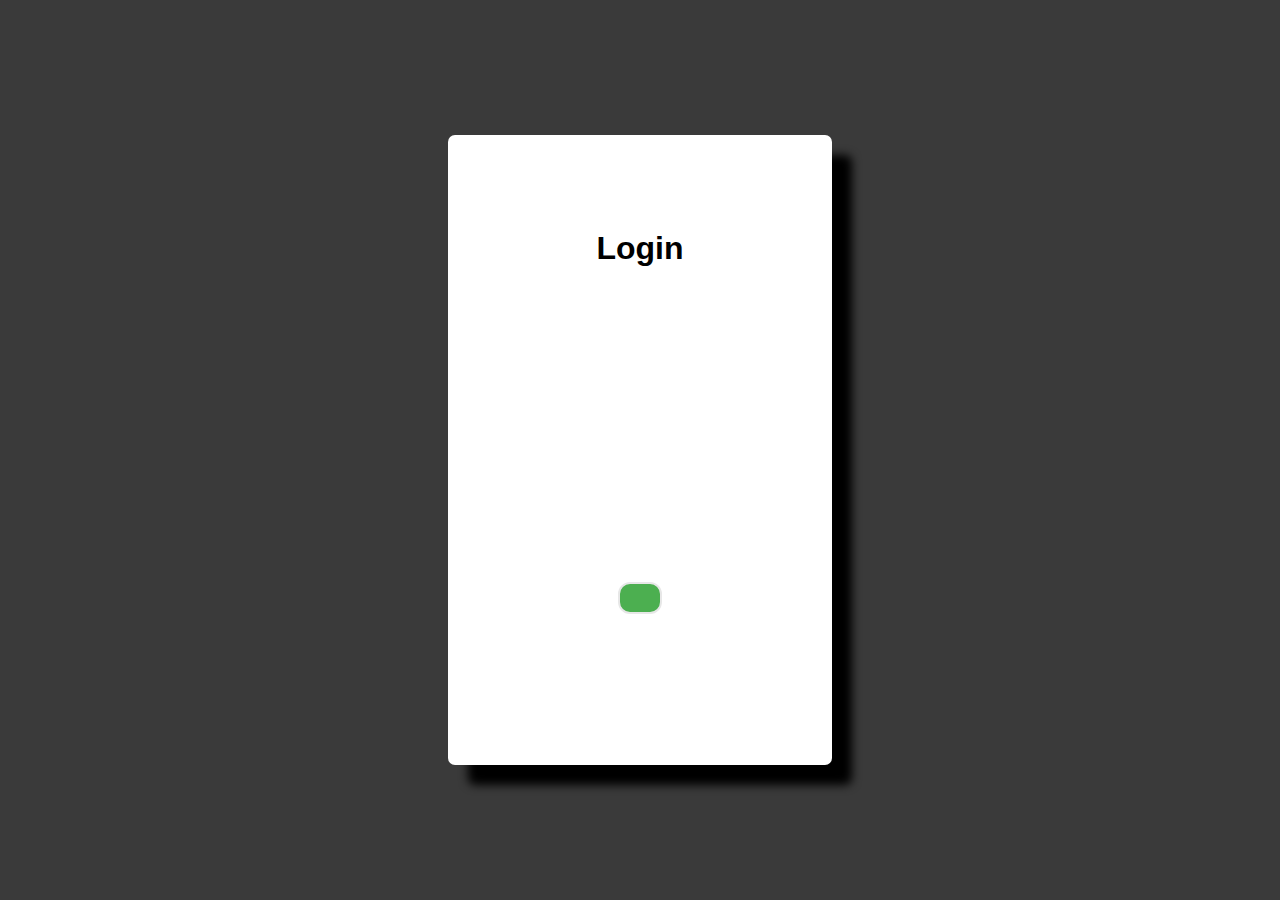
<file: index.html>
<!DOCTYPE html>
<html lang="en">

<head>
  <meta charset="UTF-8">
  <meta name="viewport" content="width=device-width, initial-scale=1.0">
  <title>Login</title>
  <link rel="stylesheet" href="login-page.css">
  <script defer src="login-page.js"></script>
</head>

<body>
  <main id="main-holder">
    <h1 id="login-header">Login</h1>
    
    <div id="login-error-msg-holder">
      <p id="login-error-msg">Invalid username <span id="error-msg-second-line">and/or password</span></p>
    </div>
    
    
    <form id="button">
      <input type="button" id="button-field" class="login-verification" onclick="hideElement()" > </button>
    </form>
      
    <form id="login-form">
      <input type="text" name="username" id="username-field" class="login-form-field" placeholder="Username">
      <input type="password" name="password" id="password-field" class="login-form-field" placeholder="Password">
      <input type="submit" value="Login" id="login-form-submit">
      <a href="html/signup.html">Register</a>
    </form>
  
  </main>
</body>

</html>
</file>
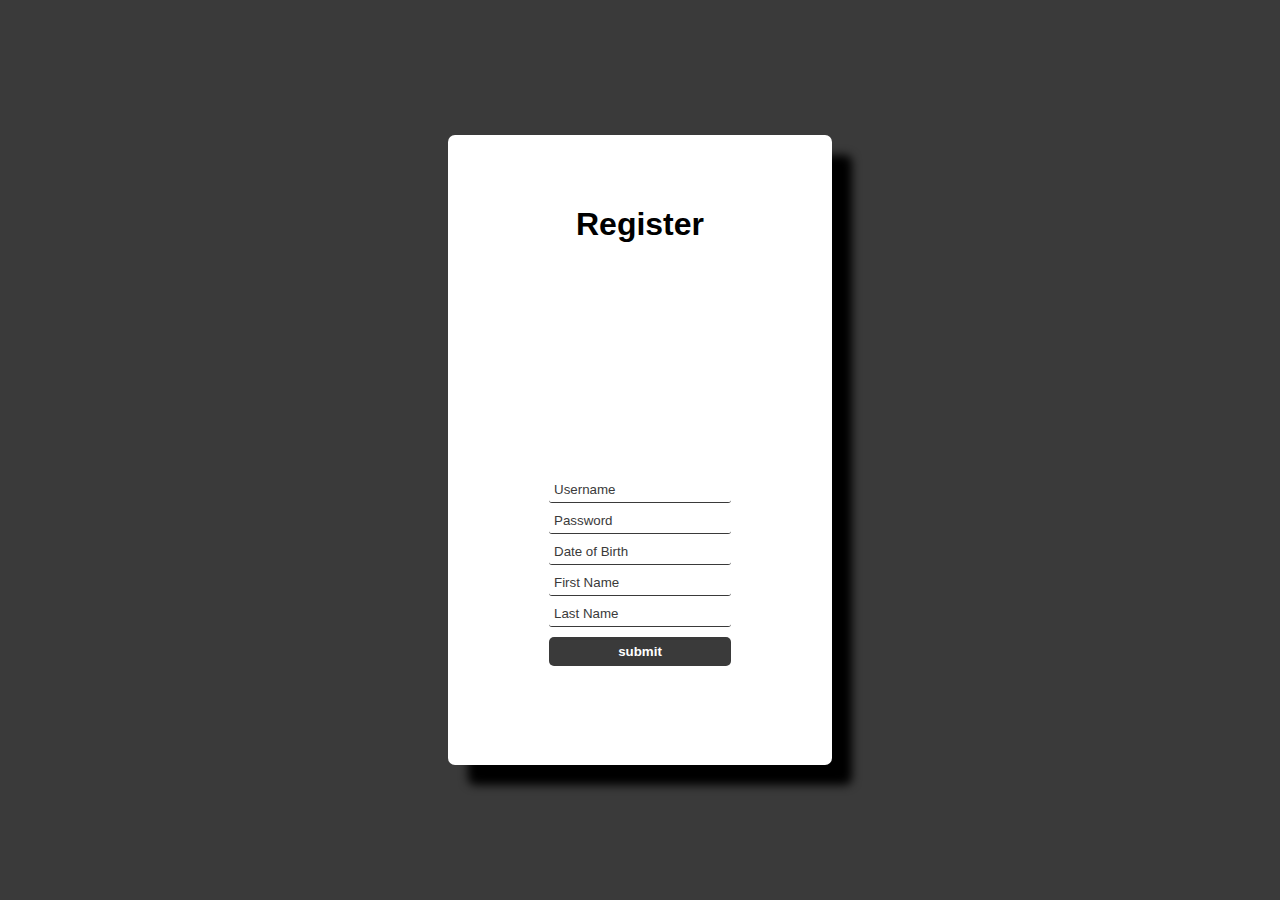
<file: html/signup.html>
<!DOCTYPE html>
<html lang="en">

<head>
  <meta charset="UTF-8">
  <meta name="viewport" content="width=device-width, initial-scale=1.0">
  <title>Signup</title>
  <link rel="stylesheet" href="/css/signup-page.css">
  <script defer src="/js/signup-page.js"></script>
</head>

<body>
  <main id="signup-holder">
    <h1 id="signup-header">Register</h1>
    
    <div id="signup-error-msg-holder">
      <p id="signup-error-msg">Invalid username <span id="error-msg-second-line">and/or password</span></p>
    </div>
      
    <form id="signup-form">
      <input type="text" name="username" id="new-username-field" class="signup-form-field" placeholder="Username">
      <input type="password" name="password" id="new-password-field" class="signup-form-field" placeholder="Password">
      <input type="text" name="DOB" id="new-DOB-field" class="signup-form-field" placeholder="Date of Birth">
      <input type="text" name="firstName" id="new-first-name-field" class="signup-form-field" placeholder="First Name">
      <input type="text" name="lastName" id="new-last-name-field" class="signup-form-field" placeholder="Last Name">
      <input type="submit" value="submit" id="signup-form-submit">
    </form>
  
  </main>
</body>

</html>
</file>
<file: login-page.css>
html {
  height: 100%;
}

body {
  height: 100%;
  margin: 0;
  font-family: Arial, Helvetica, sans-serif;
  display: grid;
  justify-items: center;
  align-items: center;
  background-color: #3a3a3a;
}

#main-holder {
  width: 30%;
  height: 70%;
  display: grid;
  justify-items: center;
  align-items: center;
  background-color: white;
  border-radius: 7px;
  box-shadow: 20px 20px 10px black;
}

#login-error-msg-holder {
  width: 100%;
  height: 100%;
  display: grid;
  justify-items: center;
  align-items: center;
}

#login-error-msg {
  width: 23%;
  text-align: center;
  margin: 0;
  padding: 5px;
  font-size: 12px;
  font-weight: bold;
  color: #8a0000;
  border: 1px solid #8a0000;
  background-color: #e58f8f;
  opacity: 0;
}

#error-msg-second-line {
  display: block;
}

#login-form {
  align-self: flex-start;
  display: none;
  justify-items: center;
  align-items: top;
}

#button {
  align-self: flex-start;
  display: block;
  justify-items: center;
  align-items: top;
}

.login-form-field::placeholder {
  color: #3a3a3a;
}

.login-form-field {
  border: none;
  border-bottom: 1px solid #3a3a3a;
  margin-bottom: 10px;
  border-radius: 3px;
  outline: none;
  padding: 0px 0px 5px 5px;
  
}

.login-verification {
  background-color: #4CAF50;
  border: 2px solid #e7e7e7;;
  color: black;
  padding: 5px 20px;
  text-align: center;
  text-decoration: none;
  display: inline-block;
  border-radius: 12px;
  font-size: 16px;
  margin: 4px 2px;
  cursor: pointer;
}

a {
  background-color: #646b64;
  border: 10px solid #e7e7e7;;
  color: black;
  padding: 5px 20px;
  text-align: center;
  text-decoration: none;
  display: inline-block;
  border-radius: 12px;
  font-size: 16px;
  margin: 4px 2px;
  cursor: pointer;
}

#login-form-submit {
  width: 100%;
  padding: 7px;
  border: none;
  border-radius: 5px;
  color: white;
  font-weight: bold;
  background-color: #3a3a3a;
  cursor: pointer;
  outline: none;
  
}
</file>
<file: css/signup-page.css>
html {
  height: 100%;
}

body {
  height: 100%;
  margin: 0;
  font-family: Arial, Helvetica, sans-serif;
  display: grid;
  justify-items: center;
  align-items: center;
  background-color: #3a3a3a;
}

#signup-holder {
  width: 30%;
  height: 70%;
  display: grid;
  justify-items: center;
  align-items: center;
  background-color: white;
  border-radius: 7px;
  box-shadow: 20px 20px 10px black;
}

#signup-error-msg-holder {
  width: 100%;
  height: 100%;
  display: grid;
  justify-items: center;
  align-items: center;
}

#signup-error-msg {
  width: 23%;
  text-align: center;
  margin: 0;
  padding: 5px;
  font-size: 12px;
  font-weight: bold;
  color: #8a0000;
  border: 1px solid #8a0000;
  background-color: #e58f8f;
  opacity: 0;
}

#error-msg-second-line {
  display: block;
}

#signup-form {
  align-self: flex-start;
  display: grid;
  justify-items: center;
  align-items: top;
}



.signup-form-field::placeholder {
  color: #3a3a3a;
}

.signup-form-field {
  border: none;
  border-bottom: 1px solid #3a3a3a;
  margin-bottom: 10px;
  border-radius: 3px;
  outline: none;
  padding: 0px 0px 5px 5px;
  
}


#signup-form-submit {
  width: 100%;
  padding: 7px;
  border: none;
  border-radius: 5px;
  color: white;
  font-weight: bold;
  background-color: #3a3a3a;
  cursor: pointer;
  outline: none;
  
}
</file>
